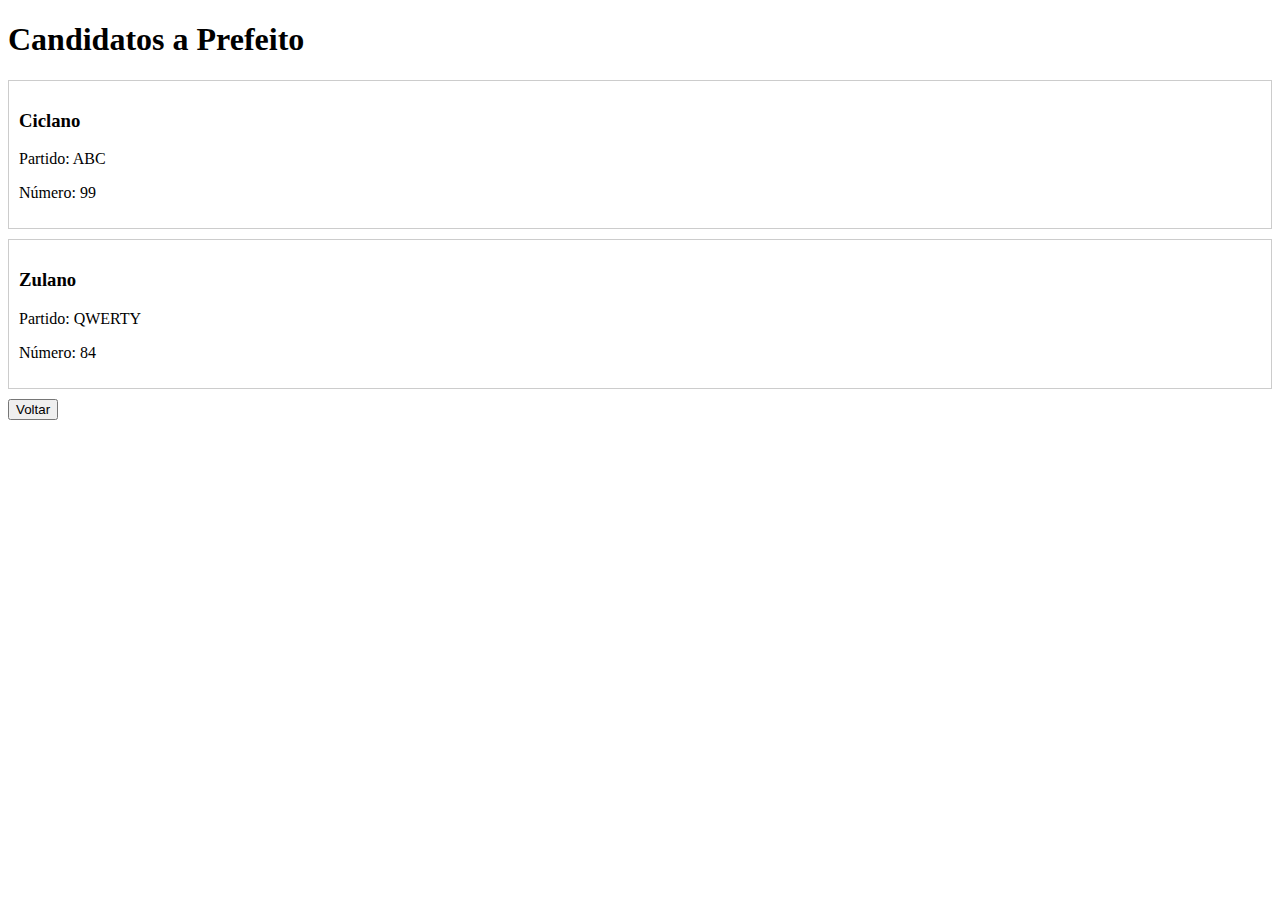
<file: prefeitos.html>
<!DOCTYPE html>
<html>
<head>
    <title>Candidatos a Prefeito</title>
    <style>
        .candidato {
            margin-bottom: 10px;
            padding: 10px;
            border: 1px solid #ccc;
        }
    </style>
</head>
<body>
    <h1>Candidatos a Prefeito</h1>
    <div id="candidatos-container"></div>

    <button onclick="voltarParaIndex()">Voltar</button>

    <script src="scripts/etapas.js"></script>
    <script>
        // Função para exibir os candidatos a prefeito
        function exibirCandidatosPrefeito() {
            var container = document.getElementById("candidatos-container");

            // Limpar o conteúdo do container
            container.innerHTML = "";

            // Obter a etapa atual que contém os candidatos a prefeito
            var etapaPrefeito = etapas.find(function(etapa) {
                return etapa.titulo === "PREFEITO";
            });

            // Verificar se a etapa de prefeito foi encontrada
            if (etapaPrefeito) {
                var candidatosPrefeito = etapaPrefeito.candidatos;

                // Iterar sobre os candidatos e criar elementos HTML para exibição
                candidatosPrefeito.forEach(function(candidato) {
                    var divCandidato = document.createElement("div");
                    divCandidato.classList.add("candidato");

                    var nome = document.createElement("h3");
                    nome.textContent = candidato.nome;

                    var partido = document.createElement("p");
                    partido.textContent = "Partido: " + candidato.partido;

                    var numero = document.createElement("p");
                    numero.textContent = "Número: " + candidato.numero;

                    divCandidato.appendChild(nome);
                    divCandidato.appendChild(partido);
                    divCandidato.appendChild(numero);

                    container.appendChild(divCandidato);
                });
            }
        }

        // Função para redirecionar para a página inicial (index.html)
        function voltarParaIndex() {
            window.location.href = "index.html";
        }

        // Chamar a função para exibir os candidatos a prefeito ao carregar a página
        window.addEventListener("load", exibirCandidatosPrefeito);
    </script>
</body>
</html>
</file>
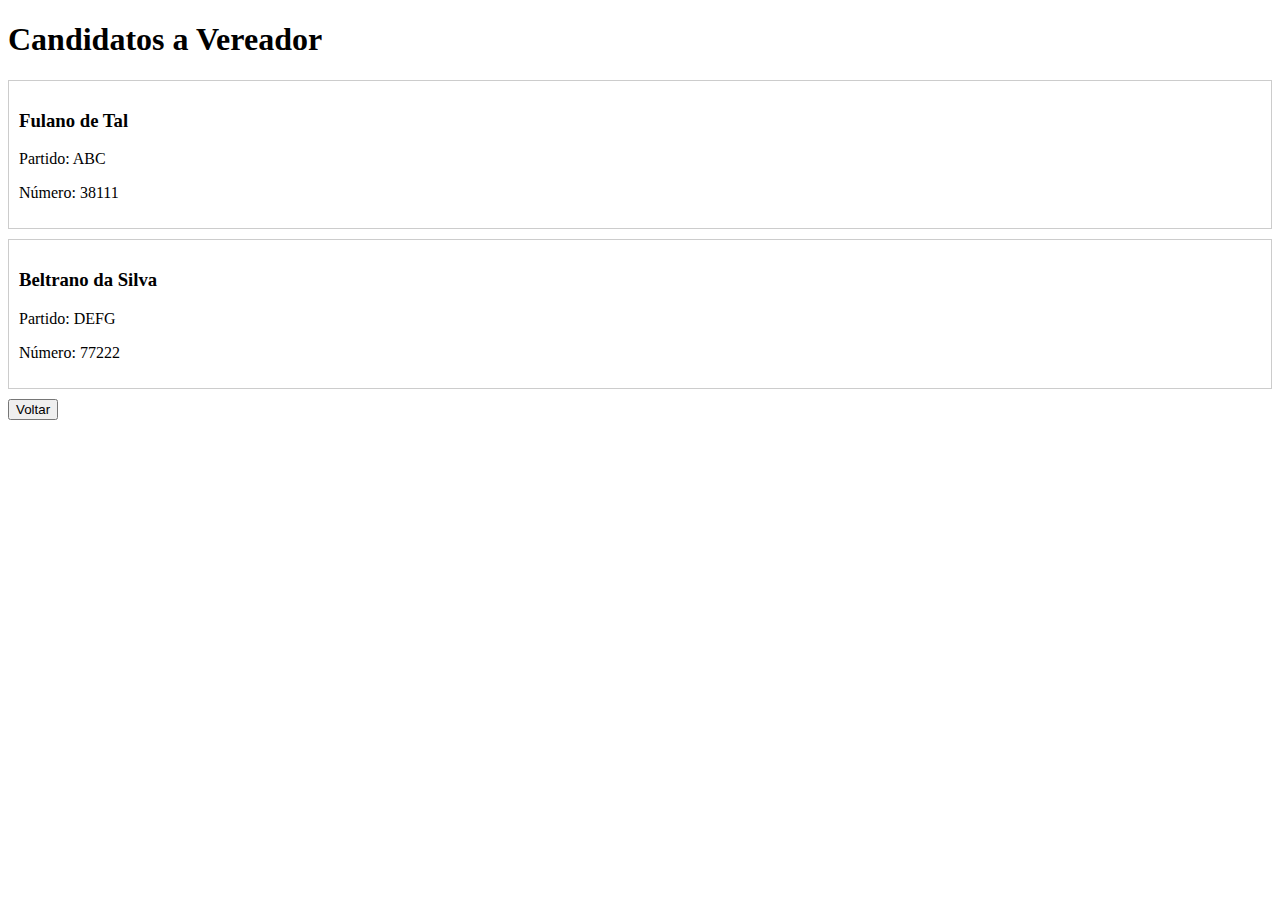
<file: vereadores.html>
<!DOCTYPE html>
<html>
<head>
    <title>Candidatos a Vereador</title>
    <style>
        .candidato {
            margin-bottom: 10px;
            padding: 10px;
            border: 1px solid #ccc;
        }
    </style>
</head>
<body>
    <h1>Candidatos a Vereador</h1>
    <div id="candidatos-container"></div>
    <button onclick="voltarParaIndex()">Voltar</button>

    <script src="scripts/etapas.js"></script>
    <script>
        // Função para exibir os candidatos a vereador
        function exibirCandidatosVereador() {
            var container = document.getElementById("candidatos-container");

            // Limpar o conteúdo do container
            container.innerHTML = "";

            // Obter a etapa atual que contém os candidatos a vereador
            var etapaVereador = etapas.find(function(etapa) {
                return etapa.titulo === "VEREADOR";
            });

            // Verificar se a etapa de vereador foi encontrada
            if (etapaVereador) {
                var candidatosVereador = etapaVereador.candidatos;

                // Iterar sobre os candidatos e criar elementos HTML para exibição
                candidatosVereador.forEach(function(candidato) {
                    var divCandidato = document.createElement("div");
                    divCandidato.classList.add("candidato");

                    var nome = document.createElement("h3");
                    nome.textContent = candidato.nome;

                    var partido = document.createElement("p");
                    partido.textContent = "Partido: " + candidato.partido;

                    var numero = document.createElement("p");
                    numero.textContent = "Número: " + candidato.numero;

                    divCandidato.appendChild(nome);
                    divCandidato.appendChild(partido);
                    divCandidato.appendChild(numero);

                    container.appendChild(divCandidato);
                });
            }
        }

        // Função para redirecionar para a página inicial (index.html)
        function voltarParaIndex() {
            window.location.href = "index.html";
        }

        // Chamar a função para exibir os candidatos a vereador ao carregar a página
        window.addEventListener("load", exibirCandidatosVereador);
    </script>
</body>
</html>
</file>
